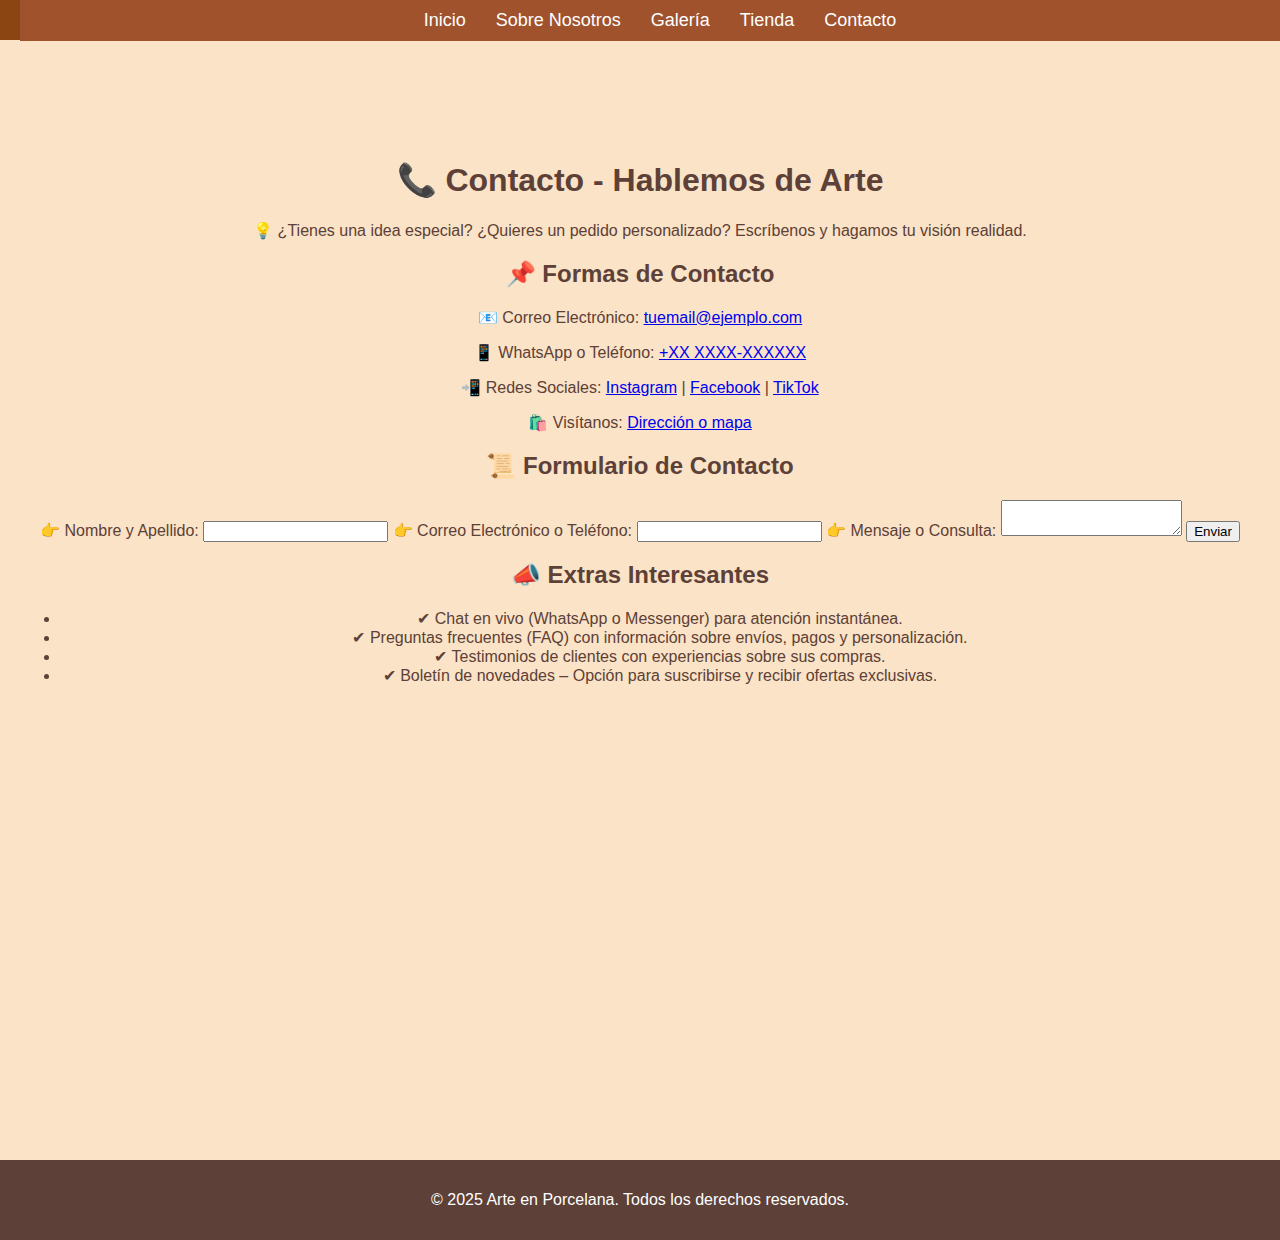
<file: contacto.html>
<link rel="stylesheet" href="styles.css">
<script src="script.js"></script>
<!DOCTYPE html>
<html lang="es">
<head>
    <meta charset="UTF-8">
    <meta name="viewport" content="width=device-width, initial-scale=1.0">
    <title>Contacto | Arte en Porcelana</title>
    <link rel="stylesheet" href="styles.css">
    <script defer src="script.js"></script>
</head>
<body>
    <header>
        <nav class="navbar">
            <ul>
                <li><a href="index.html">Inicio</a></li>
                <li><a href="sobre-nosotros.html">Sobre Nosotros</a></li>
                <li><a href="galeria.html">Galería</a></li>
                <li><a href="tienda.html">Tienda</a></li>
                <li><a href="contacto.html" class="active">Contacto</a></li>
            </ul>
        </nav>
    </header>
    
    <main>
        <section id="contacto">
            <h1>📞 Contacto - Hablemos de Arte</h1>
            <p>💡 ¿Tienes una idea especial? ¿Quieres un pedido personalizado? Escríbenos y hagamos tu visión realidad.</p>
            
            <h2>📌 Formas de Contacto</h2>
            <p>📧 Correo Electrónico: <a href="mailto:tuemail@ejemplo.com">tuemail@ejemplo.com</a></p>
            <p>📱 WhatsApp o Teléfono: <a href="tel:+XXXXXXXX">+XX XXXX-XXXXXX</a></p>
            <p>📲 Redes Sociales: 
                <a href="#">Instagram</a> | 
                <a href="#">Facebook</a> | 
                <a href="#">TikTok</a>
            </p>
            <p>🛍️ Visítanos: <a href="#">Dirección o mapa</a></p>
            
            <h2>📜 Formulario de Contacto</h2>
            <form action="#" method="POST">
                <label for="nombre">👉 Nombre y Apellido:</label>
                <input type="text" id="nombre" name="nombre" required>
                
                <label for="email">👉 Correo Electrónico o Teléfono:</label>
                <input type="text" id="email" name="email" required>
                
                <label for="mensaje">👉 Mensaje o Consulta:</label>
                <textarea id="mensaje" name="mensaje" required></textarea>
                
                <button type="submit">Enviar</button>
            </form>
            
            <h2>📣 Extras Interesantes</h2>
            <ul>
                <li>✔ Chat en vivo (WhatsApp o Messenger) para atención instantánea.</li>
                <li>✔ Preguntas frecuentes (FAQ) con información sobre envíos, pagos y personalización.</li>
                <li>✔ Testimonios de clientes con experiencias sobre sus compras.</li>
                <li>✔ Boletín de novedades – Opción para suscribirse y recibir ofertas exclusivas.</li>
            </ul>
        </section>
    </main>
    
    <footer>
        <p>&copy; 2025 Arte en Porcelana. Todos los derechos reservados.</p>
    </footer>
</body>
</html>
</file>
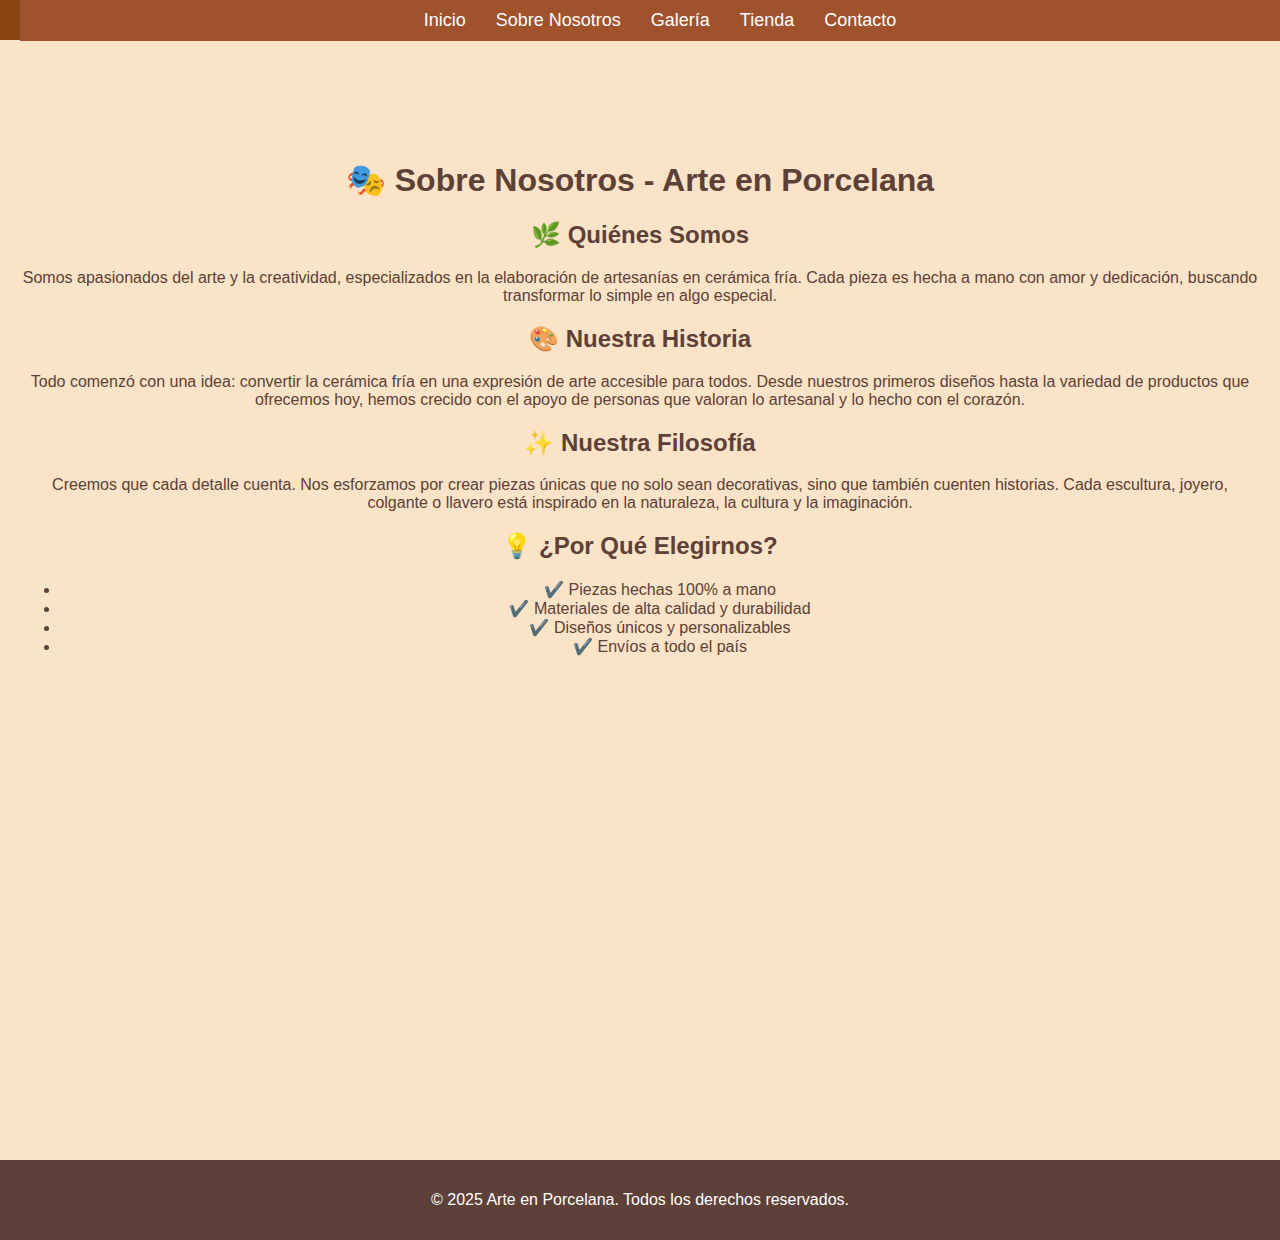
<file: sobre-nosotros.html>
<link rel="stylesheet" href="styles.css">
<script src="script.js"></script>
<!DOCTYPE html>
<html lang="es">
<head>
    <meta charset="UTF-8">
    <meta name="viewport" content="width=device-width, initial-scale=1.0">
    <title>Sobre Nosotros | Arte en Porcelana</title>
    <link rel="stylesheet" href="styles.css">
    <script defer src="script.js"></script>
    <link rel="icon" type="image/png" href="images/favicon.png">
</head>
<body>
    <header>
        <nav class="navbar">
            <ul>
                <li><a href="index.html">Inicio</a></li>
                <li><a href="sobre-nosotros.html">Sobre Nosotros</a></li>
                <li><a href="galeria.html">Galería</a></li>
                <li><a href="tienda.html">Tienda</a></li>
                <li><a href="contacto.html">Contacto</a></li>
            </ul>
        </nav>
    </header>
    
    <main>
        <section id="sobre-nosotros">
            <h1>🎭 Sobre Nosotros - Arte en Porcelana</h1>
            <h2>🌿 Quiénes Somos</h2>
            <p>Somos apasionados del arte y la creatividad, especializados en la elaboración de artesanías en cerámica fría. Cada pieza es hecha a mano con amor y dedicación, buscando transformar lo simple en algo especial.</p>
            
            <h2>🎨 Nuestra Historia</h2>
            <p>Todo comenzó con una idea: convertir la cerámica fría en una expresión de arte accesible para todos. Desde nuestros primeros diseños hasta la variedad de productos que ofrecemos hoy, hemos crecido con el apoyo de personas que valoran lo artesanal y lo hecho con el corazón.</p>
            
            <h2>✨ Nuestra Filosofía</h2>
            <p>Creemos que cada detalle cuenta. Nos esforzamos por crear piezas únicas que no solo sean decorativas, sino que también cuenten historias. Cada escultura, joyero, colgante o llavero está inspirado en la naturaleza, la cultura y la imaginación.</p>
            
            <h2>💡 ¿Por Qué Elegirnos?</h2>
            <ul>
                <li>✔️ Piezas hechas 100% a mano</li>
                <li>✔️ Materiales de alta calidad y durabilidad</li>
                <li>✔️ Diseños únicos y personalizables</li>
                <li>✔️ Envíos a todo el país</li>
            </ul>
        </section>
    </main>

    <footer>
        <p>&copy; 2025 Arte en Porcelana. Todos los derechos reservados.</p>
    </footer>
</body>
</html>
</file>
<file: styles.css>
/* Estilos generales */
body {
    font-family: 'Montserrat', Arial, sans-serif;
    background-color: #FAE3C6;
    color: #5D4037;
    text-align: center;
    margin: 0;
    padding: 0;
    scroll-behavior: smooth;
}

/* Encabezado */
header {
    background-color: #8B4513;
    color: white;
    padding: 20px;
}

/* Barra de navegación */
.navbar {
    position: fixed;
    top: 0;
    width: 100%;
    background: #A0522D;
    padding: 10px 0;
    text-align: center;
    z-index: 1000;
}

.navbar ul {
    list-style: none;
    padding: 0;
    margin: 0;
    display: flex;
    justify-content: center;
}

.navbar li {
    margin: 0 15px;
}

.navbar a {
    text-decoration: none;
    color: white;
    font-size: 18px;
    transition: color 0.3s;
}

.navbar a:hover, .navbar a:focus {
    color: #FFD700;
}

/* Secciones */
section {
    padding: 100px 20px;
    min-height: 100vh;
    text-align: center;
}

/* Galería */
.categorias {
    display: flex;
    flex-wrap: wrap;
    justify-content: center;
    gap: 15px;
    margin-bottom: 20px;
}

.categoria {
    background-color: #B8860B;
    color: white;
    border: none;
    padding: 12px 18px;
    border-radius: 8px;
    cursor: pointer;
    font-size: 16px;
    transition: background 0.3s, transform 0.2s;
    display: flex;
    align-items: center;
    gap: 5px;
}

.categoria:hover, .categoria:focus {
    background-color: #8B4513;
    transform: scale(1.05);
}

/* Contenedor de imágenes */
#contenedor-imagenes {
    display: flex;
    flex-direction: column;
    align-items: center;
    margin-top: 20px;
}

#imagen-mostrada {
    width: 300px;
    height: auto;
    margin-bottom: 15px;
    border-radius: 10px;
    box-shadow: 0px 4px 8px rgba(0, 0, 0, 0.2);
}

/* Controles de navegación */
.controles {
    display: flex;
    justify-content: center;
    gap: 10px;
    margin-top: 10px;
}

.controles button {
    background-color: #814d1e;
    border: none;
    padding: 12px;
    border-radius: 50%;
    cursor: pointer;
    font-size: 20px;
    color: white;
    transition: background 0.3s, transform 0.2s;
    display: flex;
    align-items: center;
    justify-content: center;
}

.controles button:hover {
    background-color: #5c3311;
    transform: scale(1.1);
}

/* Pie de página */
footer {
    background-color: #5D4037;
    color: white;
    padding: 15px;
    margin-top: 20px;
}
</file>
